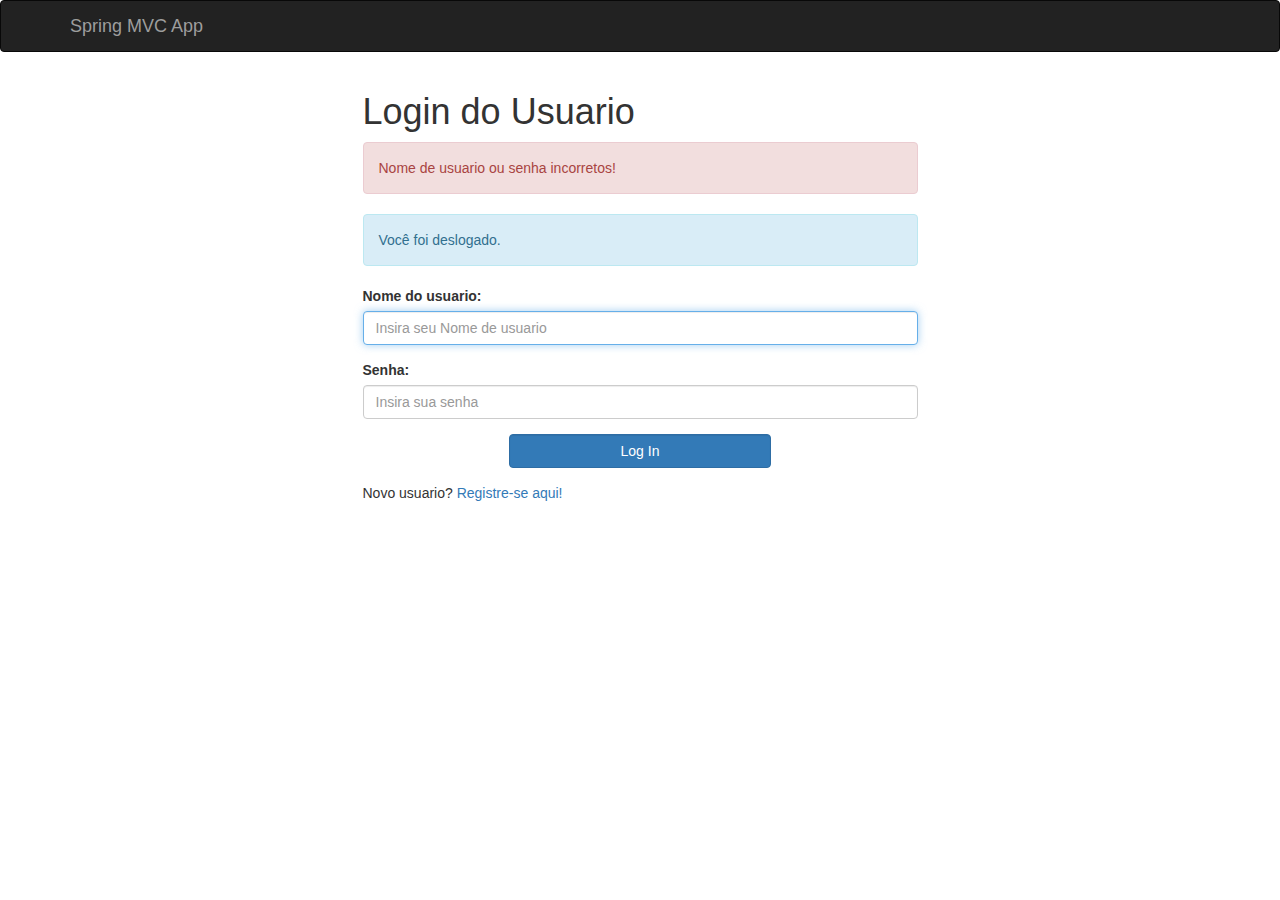
<file: src/main/resources/templates/login.html>
<!DOCTYPE html>
<html xmlns:th="http://www.thymeleaf.org"
      xmlns:sec="http://www.thymeleaf.org/thymeleaf-extras-springsecurity3">
<head>
    <meta charset="UTF-8">
    <title>Registration</title>
    <link rel="stylesheet"
          href="https://maxcdn.bootstrapcdn.com/bootstrap/3.3.7/css/bootstrap.min.css"
          integrity="sha384-BVYiiSIFeK1dGmJRAkycuHAHRg32OmUcww7on3RYdg4Va+PmSTsz/K68vbdEjh4u"
          crossorigin="anonymous">
</head>
<body>

    <nav class="navbar navbar-inverse">
        <div class="container">
            <div class="navbar-header">
                <a class="navbar-brand" href="#" th:href="@{/}">Spring MVC App</a>
            </div>
        </div>
    </nav>

    <div class="container">
        <div class="row">
            <div class="col-md-6 col-md-offset-3">
                <h1> Login do Usuario </h1>
                <form th:action="@{/login}" method="post">
                    <div th:if="${param.error}">
                        <div class="alert alert-danger"> Nome de usuario ou senha incorretos!</div>
                    </div>

                    <div th:if="${param.logout}">
                        <div class="alert alert-info"> Você foi deslogado.</div>
                    </div>

                    <div class="form-group">
                        <label for="username"> Nome do usuario: </label>
                        <input type="text" class="form-control" id="username" name="username"
                        placeholder="Insira seu Nome de usuario" autofocus="autofocus">
                    </div>
                    <div class="form-group">
                        <label for="password"> Senha: </label>
                        <input type="password" class="form-control" id="password" name="password"
                               placeholder="Insira sua senha"  >
                    </div>

                    <div class="form-group">
                        <div class="row">
                            <div class="col-sm-6 col-sm-offset-3">
                                <input type="submit" name="login-submit" id="login-submit"
                                class="form-control btn btn-primary" value="Log In" />
                            </div>
                        </div>
                    </div>
                </form>
                <div class="form-group">
                    <span> Novo usuario? <a href="/" th:href="@{/registration}"> Registre-se aqui! </a> </span>
                </div>
            </div>
        </div>
    </div>
</body>
</html>
</file>
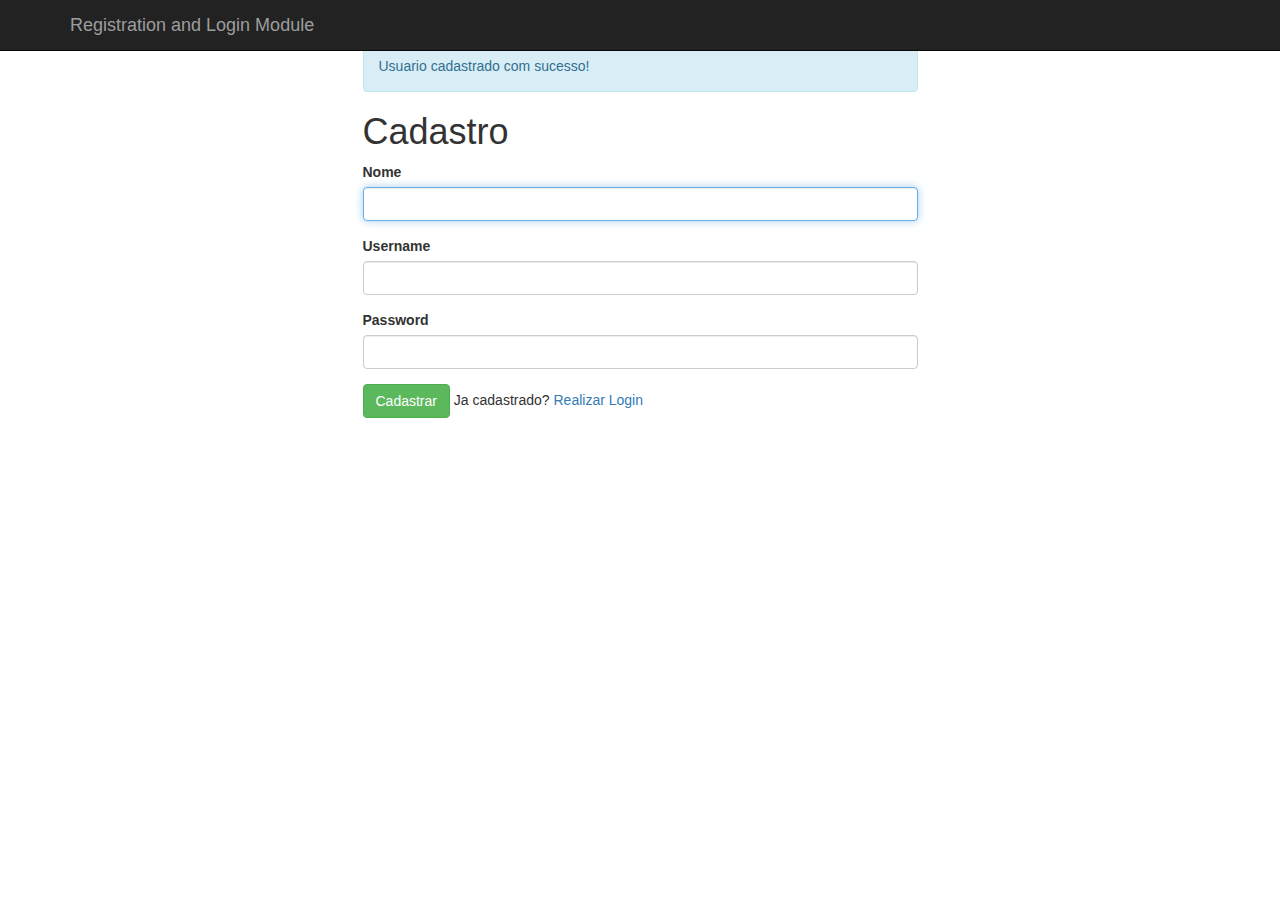
<file: src/main/resources/templates/registration.html>
<!DOCTYPE html>
<html xmlns:th="http://www.w3.org/1999/xhtml">
<head>
    <meta charset="ISO-8859-1">
    <title>Registration</title>
    <link rel="stylesheet"
          href="https://maxcdn.bootstrapcdn.com/bootstrap/3.3.7/css/bootstrap.min.css"
          integrity="sha384-BVYiiSIFeK1dGmJRAkycuHAHRg32OmUcww7on3RYdg4Va+PmSTsz/K68vbdEjh4u"
          crossorigin="anonymous">
</head>
<body>

<!-- create navigation bar ( header) -->
<nav class="navbar navbar-inverse navbar-fixed-top">
    <div class="container">
        <div class="navbar-header">
            <button type="button" class="navbar-toggle collapsed"
                    data-toggle="collapse" data-target="#navbar" aria-expanded="false"
                    aria-controls="navbar">
                <span class="sr-only">Toggle navigation</span> <span
                    class="icon-bar"></span> <span class="icon-bar"></span> <span
                    class="icon-bar"></span>
            </button>
            <a class="navbar-brand" href="#" th:href="@{/}">Registration and
                Login Module</a>
        </div>
    </div>
</nav>

<br>
<br>
<!-- Create HTML registration form -->
<div class="container">
    <div class="row">
        <div class="col-md-6 col-md-offset-3">

            <!-- success message -->
            <div th:if="${param.success}">
                <div class="alert alert-info">Usuario cadastrado com sucesso!</div>
            </div>

            <h1>Cadastro</h1>

            <form th:action="@{/registration}" method="post" th:object="${profile}">
                <div class="form-group">
                    <label class="control-label" for="nome"> Nome </label>
                    <input id="nome" class="form-control" th:field="*{nome}"
                           required autofocus="autofocus" />
                </div>

                <div class="form-group">
                    <label class="control-label" for="username"> Username </label> <input
                        id="username" class="form-control" th:field="*{username}"
                        required autofocus="autofocus" />
                </div>

                <div class="form-group">
                    <label class="control-label" for="password"> Password </label> <input
                        id="password" class="form-control" type="password"
                        th:field="*{password}" required autofocus="autofocus" />
                </div>

                <div class="form-group">
                    <button type="submit" class="btn btn-success">Cadastrar</button>
                    <span>Ja cadastrado? <a href="/" th:href="@{/login}">Realizar Login</a></span>
                </div>
            </form>
        </div>
    </div>
</div>
</body>
</html>
</file>
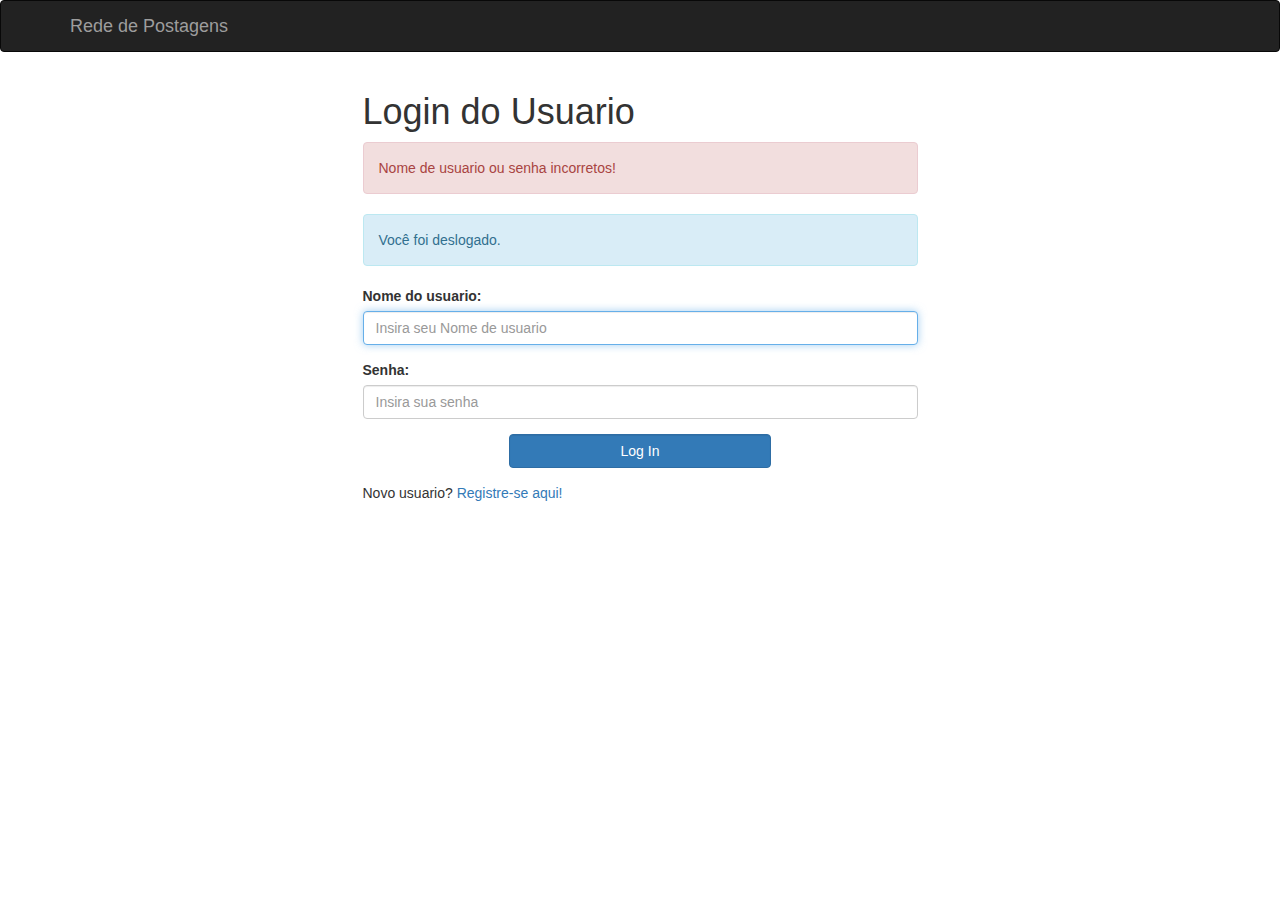
<file: SpringMVC/src/main/resources/templates/login.html>
<!DOCTYPE html>
<html xmlns:th="http://www.thymeleaf.org"
      xmlns:sec="http://www.thymeleaf.org/thymeleaf-extras-springsecurity3">
<head>
    <meta charset="UTF-8">
    <title>Registration</title>
    <link rel="stylesheet"
          href="https://maxcdn.bootstrapcdn.com/bootstrap/3.3.7/css/bootstrap.min.css"
          integrity="sha384-BVYiiSIFeK1dGmJRAkycuHAHRg32OmUcww7on3RYdg4Va+PmSTsz/K68vbdEjh4u"
          crossorigin="anonymous">
</head>
<body>

    <nav class="navbar navbar-inverse">
        <div class="container">
            <div class="navbar-header">
                <a class="navbar-brand" href="#" th:href="@{/}">Rede de Postagens</a>
            </div>
        </div>
    </nav>

    <div class="container">
        <div class="row">
            <div class="col-md-6 col-md-offset-3">
                <h1> Login do Usuario </h1>
                <form th:action="@{/login}" method="post">
                    <div th:if="${param.error}">
                        <div class="alert alert-danger"> Nome de usuario ou senha incorretos!</div>
                    </div>

                    <div th:if="${param.logout}">
                        <div class="alert alert-info"> Você foi deslogado.</div>
                    </div>

                    <div class="form-group">
                        <label for="username"> Nome do usuario: </label>
                        <input type="text" class="form-control" id="username" name="username"
                        placeholder="Insira seu Nome de usuario" autofocus="autofocus">
                    </div>
                    <div class="form-group">
                        <label for="password"> Senha: </label>
                        <input type="password" class="form-control" id="password" name="password"
                               placeholder="Insira sua senha"  >
                    </div>

                    <div class="form-group">
                        <div class="row">
                            <div class="col-sm-6 col-sm-offset-3">
                                <input type="submit" name="login-submit" id="login-submit"
                                class="form-control btn btn-primary" value="Log In" />
                            </div>
                        </div>
                    </div>
                </form>
                <div class="form-group">
                    <span> Novo usuario? <a href="/" th:href="@{/registration}"> Registre-se aqui! </a> </span>
                </div>
            </div>
        </div>
    </div>
</body>
</html>
</file>
